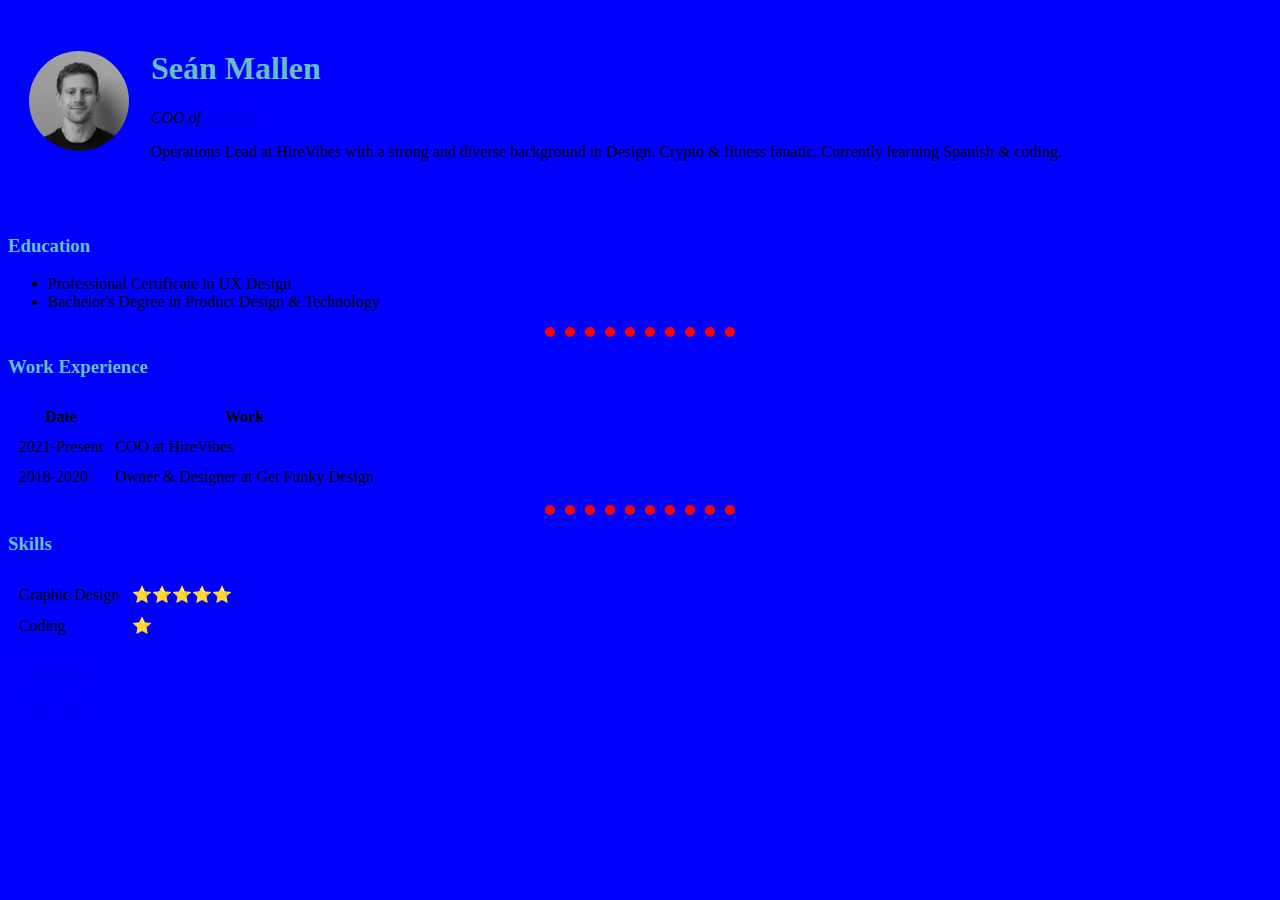
<file: index.html>
<!DOCTYPE html>
<html lang="en" dir="ltr">
  <head>
    <meta charset="utf-8">
    <title>Seán's Personal Site</title>
    <link rel="stylesheet" href="css/styles.css">
  </head>

  <body>
    <table cellspacing="20">
      <tr>
        <td><img src="images/sean-mallen.jpg" alt="Seán-Mallen-Profile-Photo"></td>
        <td><h1>Seán Mallen</h1>
        <p><em>COO of <strong><a href="https://www.hirevibes.io">HireVibes</a></strong></em>
        <p>Operations Lead at HireVibes with a strong and diverse background in Design. Crypto & fitness fanatic.
          Currently learning Spanish & coding.</p></td>
      </tr>
    </table>
    <br>
    <h3>Education</h3>
    <ul>
      <li>Professional Certificate in UX Design</li>
      <li>Bachelor's Degree in Product Design & Technology</li>
    </ul>
    <hr>
    <h3>Work Experience</h3>
    <table cellspacing="10">
      <thead>
        <tr>
          <th>Date</th>
          <th>Work</th>
        </tr>
      </thead>
      <tr>
        <td>2021-Present</td>
        <td>COO at HireVibes</td>
      </tr>
      <tr>
        <td>2018-2020</td>
        <td>Owner & Designer at Get Funky Design</td>
      </tr>
    </table>
    <hr>
    <h3>Skills</h3>
    <table cellspacing="10">
      <tr>
        <td>Graphic Design</td>
        <td>⭐⭐⭐⭐⭐</td>
      </tr>
      <tr>
        <td>Coding</td>
        <td>⭐</td>
      </tr>
    </table>
    <br>
    <a href="hobbies.html">My Hobbies</a>
    <br>
    <br>
    <a href="contact.html">Contact Me</a>
  </body>
</html>
</file>
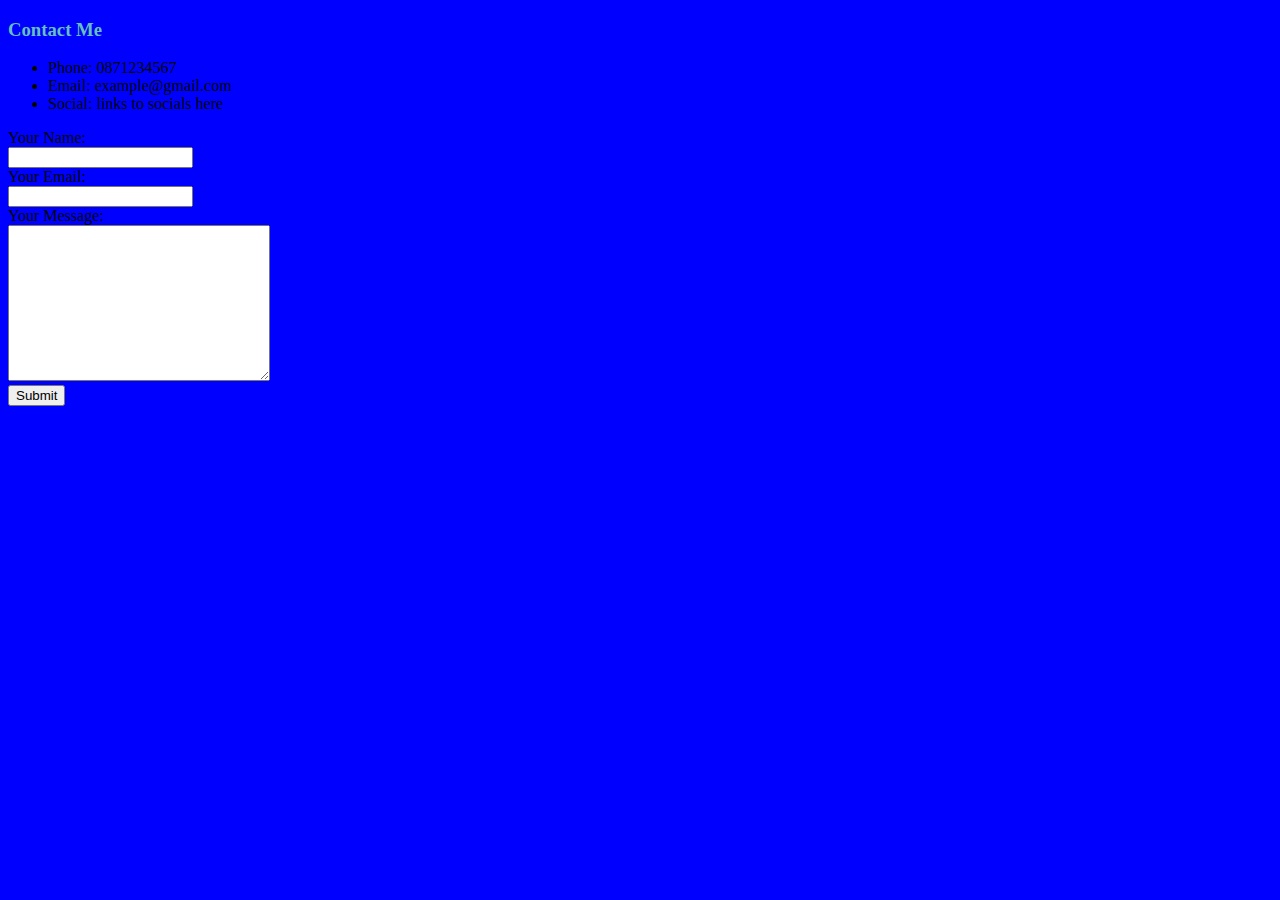
<file: contact.html>
<!DOCTYPE html>
<html lang="en" dir="ltr">
  <head>
    <meta charset="utf-8">
    <title>Contact Me</title>
      <link rel="stylesheet" href="css/styles.css">
  </head>
  
  <body>
<h3>Contact Me</h3>
<ul>
  <li>Phone: 0871234567</li>
  <li>Email: example@gmail.com</li>
  <li>Social: links to socials here</li>
</ul>

<form action="mailto:sean@getfunkydesign.com" method="post" enctype="text/plain">
  <label>Your Name:</label><br>
  <input type="text" name="Your Name" value=""><br>
  <label>Your Email:</label><br>
  <input type="email" name="Your Email" value=""><br>
  <label>Your Message:</label><br>
  <textarea name="Your Message" rows="10" cols="30"></textarea><br>
  <input type="submit" name="">
</form>
  </body>
</html>
</file>
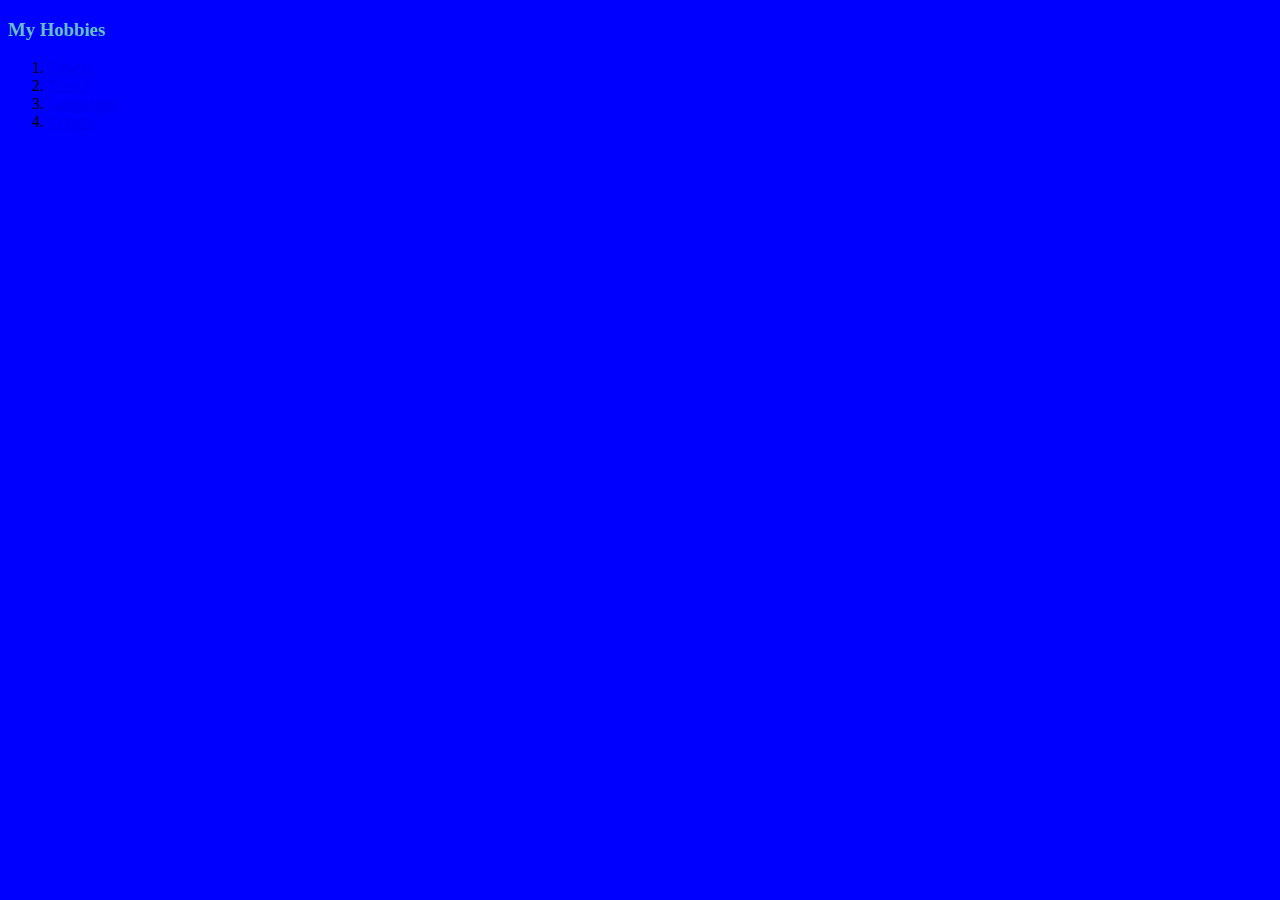
<file: hobbies.html>
<!DOCTYPE html>
<html lang="en" dir="ltr">
  <head>
    <meta charset="utf-8">
    <title>My Hobbies</title>
      <link rel="stylesheet" href="css/styles.css">
  </head>
  
  <body>
    <h3>My Hobbies</h3>
    <ol>
      <li><a href="https://www.hirevibes.io">Fitness</a></li>
      <li><a href="https://www.hirevibes.io">Travel</a></li>
      <li><a href="https://www.hirevibes.io">Languages</a></li>
      <li><a href="https://www.hirevibes.io">Crypto</a></li>
    </ol>
  </body>
</html>
</file>
<file: css/styles.css>
body {
  background-color: blue;
}

hr {
  border-style: none;
  border-top-style: dotted;
  border-color: red;
  border-width: 10px;
  width: 15%;
}

img {
  border-radius: 100%;
  height:100px;
}

h1 {
  color: #66bfbf;
}

h3 {
  color: #66bfbf;
}
</file>
